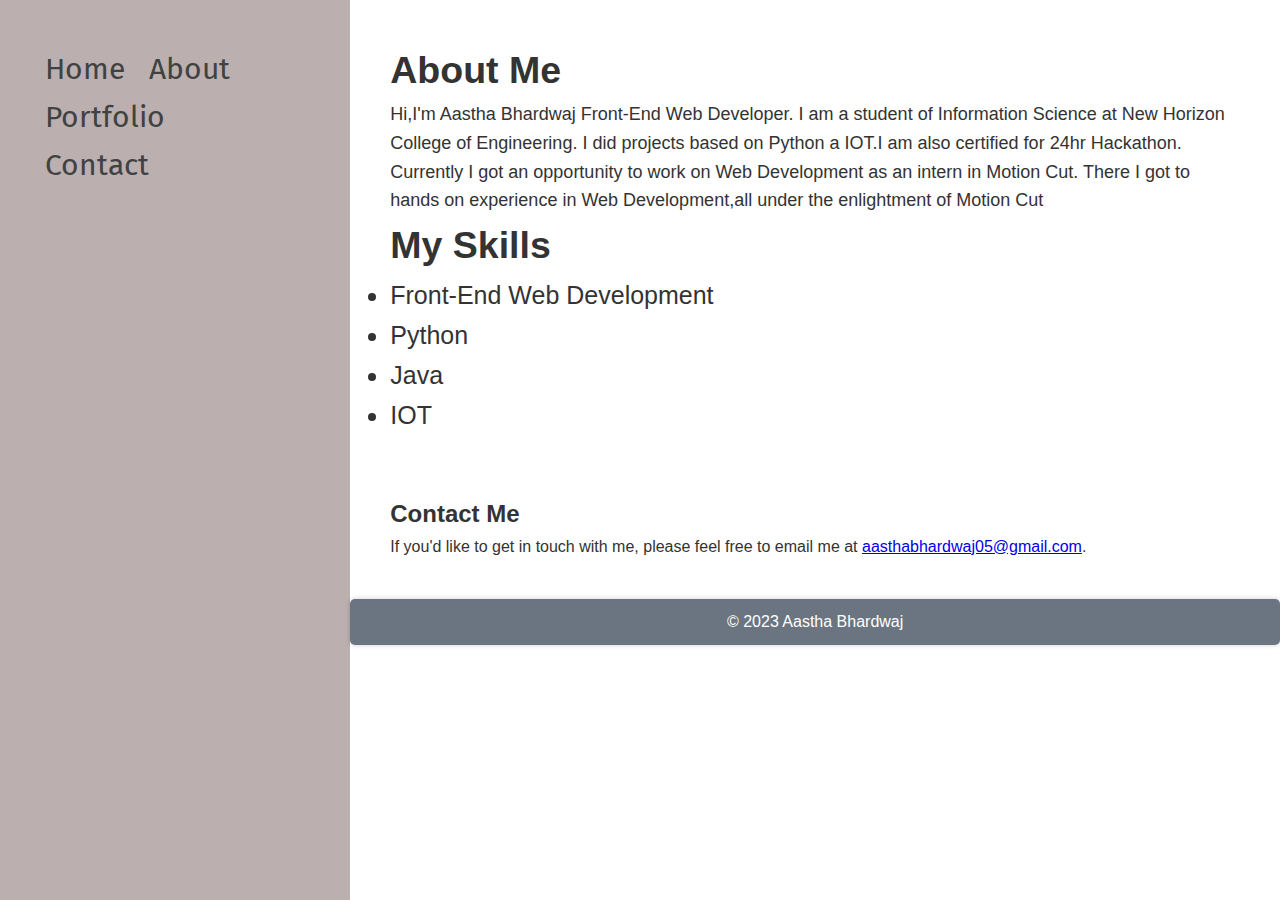
<file: about.html>
<!DOCTYPE html>
<html lang="en">
<head>
    <meta charset="UTF-8">
    <meta name="viewport" content="width=device-width, initial-scale=1.0">
    <link rel="stylesheet" href="style.css">
    <title>Portfolio - Home</title>
</head>
<body>
    
    <div class="container">
        <div class="sidebar"> 
            <nav>
                <ul>
                    <li><a href="index.html">Home</a></li>
                    <li><a href="about.html">About</a></li>
                    <li><a href="portfolio.html">Portfolio</a></li>
                    <li><a href="contact.html">Contact</a></li>
                    
                </ul>
            </nav>
        </div>
        <div class="main"> 
            <section class="about">
                <h2>About Me</h2>
                <p>
                    Hi,I'm Aastha Bhardwaj Front-End Web Developer. I am a student of Information Science at New Horizon College of Engineering. I did projects based on Python a IOT.I am also certified for 24hr Hackathon. Currently I got an opportunity to work on Web Development as an intern in Motion Cut. There I got to hands on experience in Web Development,all under the enlightment of Motion Cut             </p>
        
                <h2>My Skills</h2>
                <ul>
                    <li> Front-End Web Development</li>
                    <li>Python</li>
                    <li>Java</li>
                    <li>IOT</li>
                    
                </ul>
            </section>
        
            <section class="contact">
                <h2>Contact Me</h2>
                <p>
                    If you'd like to get in touch with me, please feel free to email me at
                    <a href="mailto:myemail">aasthabhardwaj05@gmail.com</a>.
                </p>
            </section>
        
            <footer>
                <p>&copy; 2023 Aastha Bhardwaj</p>
            </footer>
          
        </div>
    </div>
   
</body>
</html>
</file>
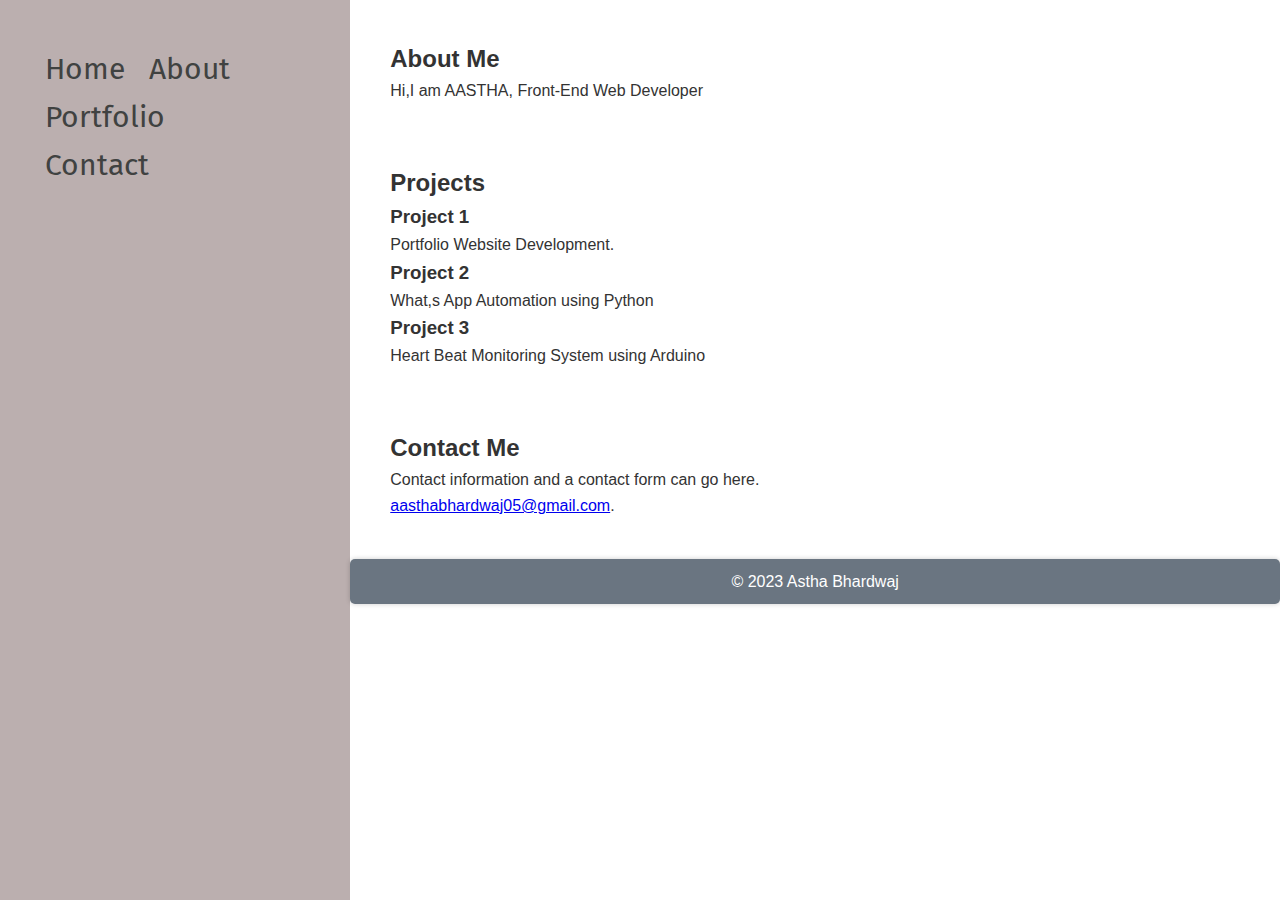
<file: portfolio.html>
<!DOCTYPE html>
<html lang="en">
<head>
    <meta charset="UTF-8">
    <meta name="viewport" content="width=device-width, initial-scale=1.0">
    <link rel="stylesheet" href="style.css">
    <title>Portfolio - Home</title>
</head>
<body>
    <div class="container">
        <div class="sidebar"> 
            <nav>
                <ul>
                    <li><a href="index.html">Home</a></li>
                    <li><a href="about.html">About</a></li>
                    <li><a href="portfolio.html">Portfolio</a></li>
                    <li><a href="contact.html">Contact</a></li>
                    
                </ul>
            </nav>
        </div>
        <div class="main"> 
            <section id="about">
                <h2>About Me</h2>
                <p>Hi,I am AASTHA, Front-End Web Developer</p>
            </section>
        
            <section id="projects">
                <h2>Projects</h2>
                <div class="project">
                    <h3>Project 1</h3>
                    <p>Portfolio Website Development.</p>
                </div>
                <div class="project">
                    <h3>Project 2</h3>
                    <p> What,s App Automation using Python</p>
                </div>
                <div class="project">
                    <h3>Project 3</h3>
                    <p>Heart Beat Monitoring System using Arduino</p>
                </div>
                <!-- Add more project sections as needed -->
            </section>
        
            <section id="contact">
                <h2>Contact Me</h2>
                <p>Contact information and a contact form can go here.</p>
                <a href="mailto:myemail">aasthabhardwaj05@gmail.com</a>.
            </section>
        
            <footer>
                <p>&copy; 2023 Astha Bhardwaj</p>
            </footer>
        </div>
    </div>
 </body>
</html>
</file>
<file: style.css>
@import url('https://fonts.googleapis.com/css2?family=Fira+Sans&display=swap');
@import url('https://fonts.googleapis.com/css2?family=Fira+Sans&family=Source+Code+Pro:wght@300&display=swap');
* {
    
    margin: 0;
    padding: 0;
}
.sidebar{
    background-color: rgb(187, 175, 175);
    width:434px;
    font-family: 'Fira Sans', sans-serif;
    height:100vh

}
.sidebar nav{
    padding: 45px;
}
.sidebar nav li{
    list-style:none;
    font-size: 30px;
    padding: 33px 0;
}
.sidebar nav li a{
    text-decoration: none;
    color: rgb(64, 66, 65)
}
.main{
   background-color: white;
    width:90vw;
}
.container{
    display:flex;
}
.infoContainer{
   /* background-color: rgb(131, 164, 184);*/
    height:58vh;
    width:80vw;
    margin:144px auto;
    display:flex;
    justify-content: space-around;
}
.devInfo{
    display: flex;
    justify-content:center ;
    flex-direction: column;
    font-family: 'Source Code Pro', monospace;
}
.hello{
    font-size: 45px;
}
   
.name{
    font-size: 50px;
    font-weight: bold;
    font-family: 'Fira Sans', sans-serif;
}
.about{
    font-size: 35px;
}
.moreabout{
    font-size: 22px;
    margin-top: 23px;
}
.buttons{
    margin-top: 34px;
}
.btn{
    padding: 9px 14px;
    border-radius: 22px;
    color: aliceblue;
    background-color: rgb(69, 69, 127);
    font-weight: bold;
    font-size: 21px;
    margin: 0 3px;
    cursor:pointer;
}
.btn-sm{
    font-size: 15px;
    padding: 10px 15 px;
    margin: 12px 0;
}
.btn:hover{
    background-color:white ;
    color:rgb(42, 49, 49);
}

.devPic img{
    height:58vh;
   
}
/*nav{
    display: flex;
    align-items: center;
    justify-content: space-between;
    flex-wrap: wrap;
}*/
.contactform{
    padding: 0 34px;
    padding: top 144px;
    font-family: 'Fira Sans', sans-serif;
    margin: 0 88px;

}
.contactform h1{
    font-family: 'Source Code Pro', monospace;
    padding: 12px 0;

}
.contactform form div{
    padding: 20px 0;
    display: flex;
    flex-direction: column;
}

    
    
    
    /* styles.css */
    body {
        font-family: Arial, sans-serif;
    }
    
.container.sidebar nav {
        background-color: #444;
    }
    
.container .sidebar nav ul {
        list-style-type: none;
        padding: 0;
    }
    
.container.sidebar nav li {
        display: inline;
        margin-right: 20px;
    }
    
.container.sidebar nav a {
        text-decoration: none;
        color: #fff;
    }
    
.main section {
        padding: 20px;
        margin: 20px;
    }
    
.main.project {
        border: 1px solid #ddd;
        padding: 10px;
        margin-bottom: 10px;
    }
    
    footer {
        text-align: center;
        background-color: #333;
        color: #fff;
        padding: 10px;
    }
    
    display: flex;
    flex-direction: column;

}
.contactform form div input{
    width: 26vw;
    border-radius: 5px;
    margin: 6px 0 0 0;
    padding: 3px;

}
#emailHelp{
    font-size: 11px;
    color: midnightblue;
    margin: 0 5px;
}
#form-check{
    flex-direction: row;

}
#form-check input{
    width: 24px;
    margin: 3px 0;

}


/* Apply basic styling */
body {
    font-family: Arial, sans-serif;
    color: #333;
    line-height: 1.6;
    margin: 0;
    padding: 0;
}


nav ul {
    list-style-type: none;
    padding: 0;
}

nav li {
    display: inline;
    margin-right: 20px;
}

nav a {
    text-decoration: none;
    color: #007bff;
}

section {

    padding: 20px;
    margin: 20px;

}

footer {
    text-align: center;
    padding: 10px;
    background-color: #6a7581;
    color: #fff;
    border-radius: 5px;
    box-shadow: 0 0 5px rgba(0, 0, 0, 0.2);
    
}
.about{
    font-size: 25px;
}
.about p{
    font-size: 18px;
}
/*.sidebar{
    transform: translate(-443px,0px);
    position: absolute;
}*/
@media (max-width:1615px) {*{

   /* background-color: rgb(28, 25, 25);*/
    
}
}
</file>
